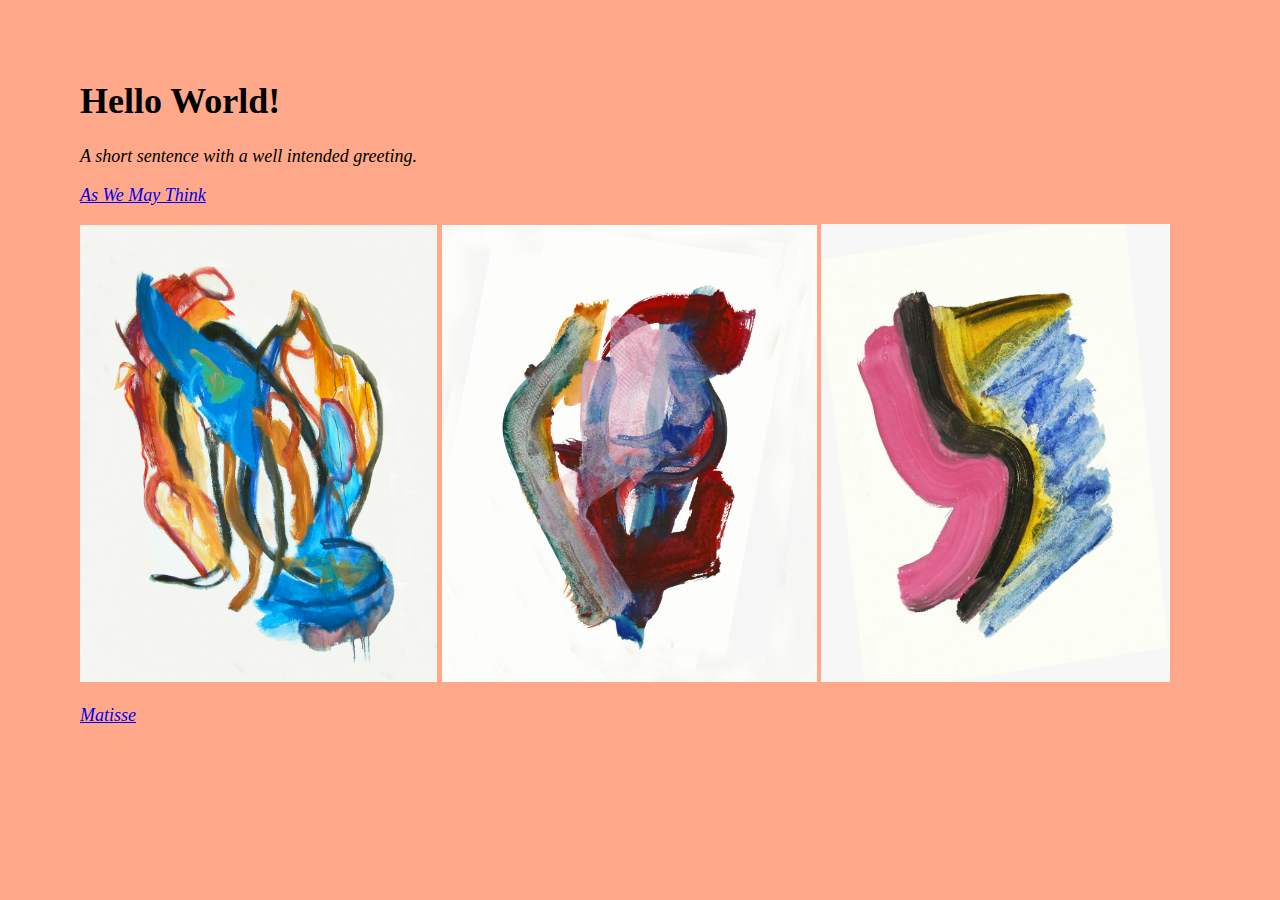
<file: index.html>
<!DOCTYPE html>
<html lang="en">
    <head>
        <meta charset="UTF-8">
        <meta name="viewport" content="width=device-width, initial-scale=1.0">
        <title>Hello World</title>
        <!-- add stlye -->
        <link rel = "stylesheet" href="CSS/style.css">
    </head>
    <body >
        <h1>Hello World!</h1>
        <p> 
            A short sentence with a well intended greeting.
        </p>
        <p>
            <a href="https://web.archive.org/web/20120822122558/http://www.theatlantic.com/magazine/archive/1945/07/as-we-may-think/303881/?single_page=true" target ="_blank">
                As We May Think</a>     
        </p> 
        <p>
            <img src = "Images/abstract1.jpg" width="357">
            <img src ="Images/abstract.jpg" width="375">
            <img src ="Images/abstract2.jpg" width="349">
        </p>
        <p>
            <a href="dog.html"> Matisse</a>
        </p>
    </body>
</html>
</file>
<file: CSS/style.css>
body{
    background-color: #ffa98a;
    
    font-size: 18px;
    font-stretch: semi-expanded;
    margin: 80px;
}
p{
    font-style: italic;
}
</file>
